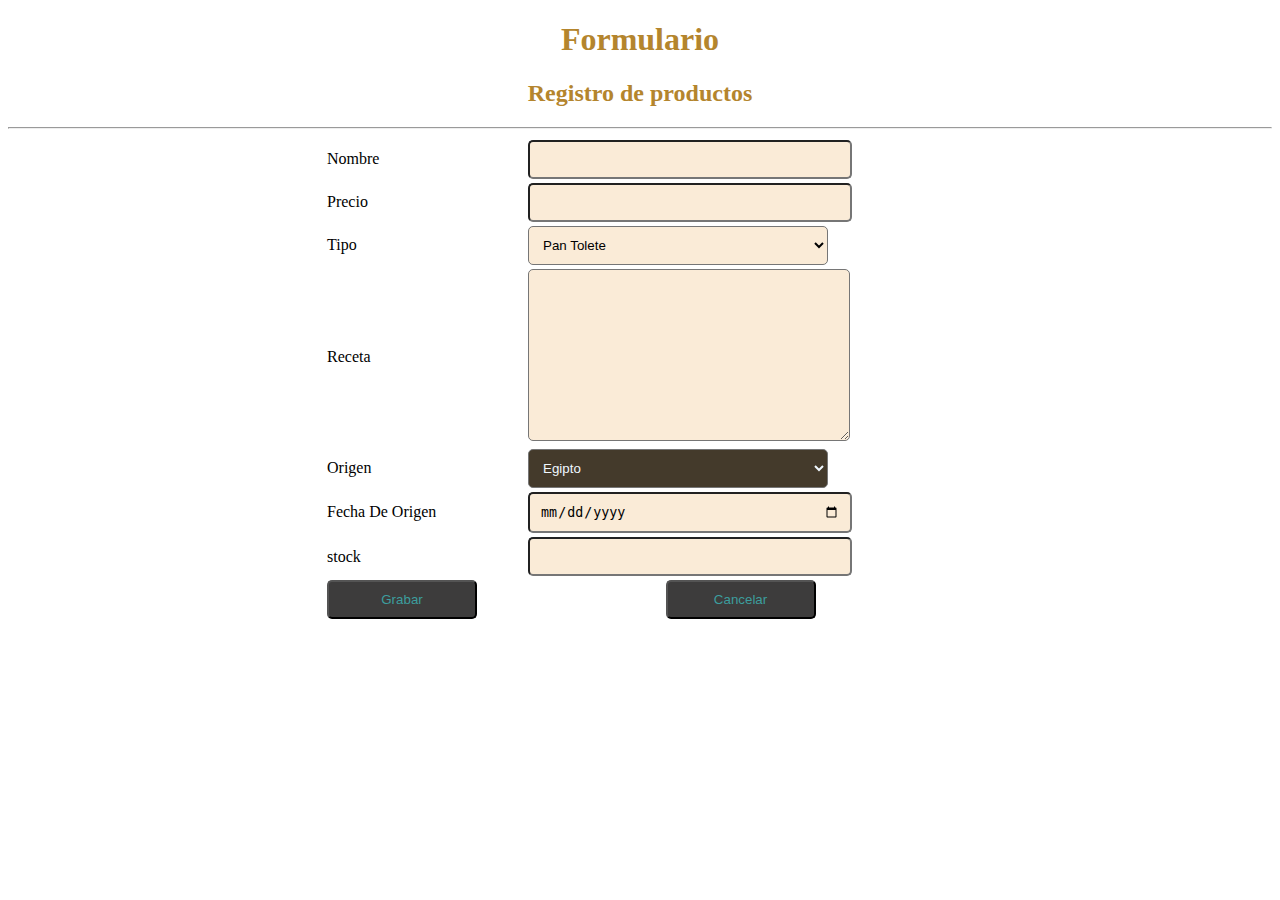
<file: index.html>
<!DOCTYPE html>
<html lang="es">
<head>
    <meta charset="UTF-8">
    <meta http-equiv="X-UA-Compatible" content="IE=edge">
    <meta name="viewport" content="width=device-width, initial-scale=1.0">
    <title>Formulario</title>
    <link rel="stylesheet" href="css/stilos.css">
    <style>

    </style>
</head>
<body>
    <h1>Formulario</h1>
    <h2>Registro de productos</h2>
    <hr>
    <form action="">
        <table>
            <tr>
                <td>Nombre</td>
                <td>
                    <input type="text" name="" id="txNom">
                </td>
            </tr>
            <tr>
                <td>Precio</td>
                <td>
                    <input type="number" name="" id="">
                </td>
            </tr>
            <tr>
                <td>Tipo</td>
                <td>
                    <select name="" id="Tipo">
                        <option value="1">Pan Tolete</option>
                        <option value="2">Pan Ciabatta</option>
                        <option value="3">Pan Frances</option>
                        <option value="4">Pan Hamburguesa</option>
                    </select>
                </td>
            </tr>
            <tr>
                <td>Receta</td>
                <td>
                    <textarea name="" id="" cols="60" rows="10"></textarea>
                </td>
            </tr>
            <tr>
                <td>Origen</td>
                <td>
                    <select name="" id="" class="origen">
                        <option value="1">Egipto</option>
                        <option value="2">Italia</option>
                        <option value="3">Frances</option>
                        <option value="4">Alemania</option>
                    </select>
                </td>
            </tr>
            <tr>
                <td>Fecha De Origen</td>
                <td>
                    <input type="date" name="" id="">
                </td>
            </tr>
            <tr>
                <td>stock</td>
                <td>
                    <input type="number" name="" id="NumStk">
                </td>
            </tr>

            <tr>
                <td>
                     <button>Grabar</button>
                </td>
                <td style="text-align: center;">
                    <button>Cancelar</button>
                </td>
            </tr>
        </table>
    </form>
</body>
</html>
</file>
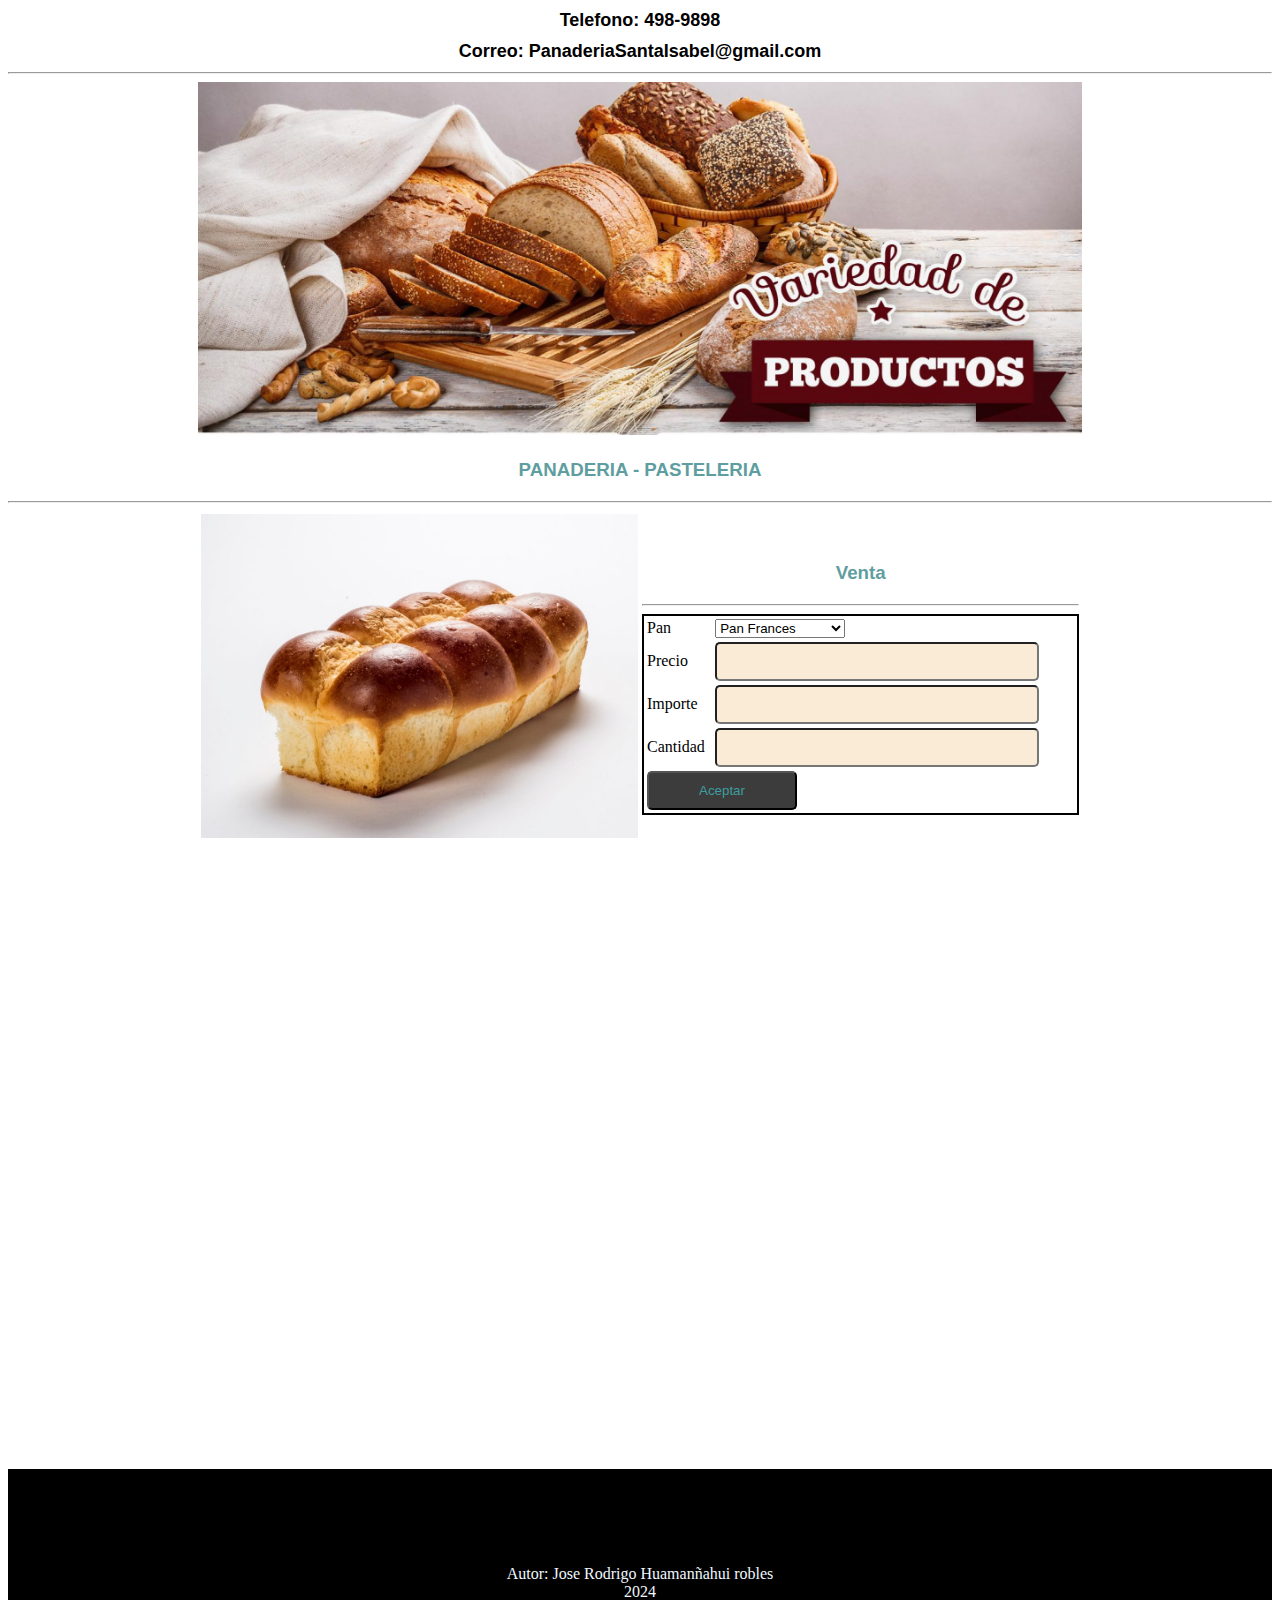
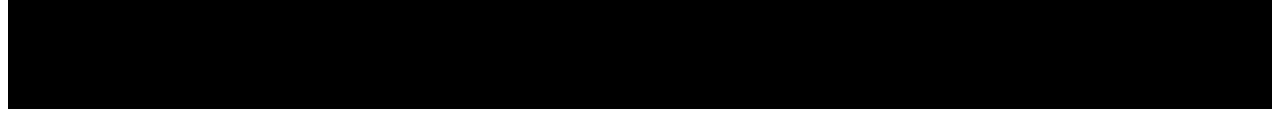
<file: panaderia.html>
<!DOCTYPE html>
<html lang="es">
<head>
    <meta charset="UTF-8">
    <meta http-equiv="X-UA-Compatible" content="IE=edge">
    <meta name="viewport" content="width=device-width, initial-scale=1.0">
    <title>Panaderia</title>
    <style>
        h3{
            text-align: center;
            color: cadetblue;
            font-family: 'Segoe UI', Tahoma, Geneva, Verdana, sans-serif;
            margin: 20px;
        }
        table{
            margin: auto;
            width: 70%;
        }
        .tabla{
            border: 2px solid black; 
            width: 100%;
        }
        footer{
            text-align: center;
            background-color: black;
            color: white;
            height: 40px;
            padding-top: 30px;
            padding-bottom: 60px;
            margin-top: 20px;
        }
        input{
            border-radius: 5px;
            padding: 10px;
            background-color: antiquewhite;
            width: 300px;
        }
        button{
            border-radius: 5px;
            padding: 10px;
            width: 150px;
            color: rgb(60, 158, 158);
            background-color: rgb(61, 60, 60);
        }
        h2{
            text-align: center;
            font-family: 'Gill Sans', 'Gill Sans MT', Calibri, 'Trebuchet MS', sans-serif;
            color: black;
            margin: 10px;
            font-size: 18px;
            font-weight: bold;
        }
    </style>
</head>
<body>
    <div>
        <h2>Telefono: 498-9898 </h2>
        <h2>Correo: PanaderiaSantaIsabel@gmail.com</h2>
        <hr>
    </div>
    <div style="text-align: center;">
        <img src="img/banner01.jpg" width="70%" alt="">
    </div>
    <h3>PANADERIA - PASTELERIA</h3>
    <hr>
    <table>
        <tr>
            <td>
                <img src="img/pan brioche.jpg" width="100%" alt="">
            </td>          
            <td style="width: 50%;">
                <form action="">
                    <h3>Venta</h3>
                    <hr>
                    <table class="tabla">
                        <tr>
                            <td>Pan</td>
                            <td>
                            <select name="" id="">
                                <option value="1">Pan Frances</option>
                                <option value="2">pan tolete</option>
                                <option value="3">pan hamburguesa</option>
                                <option value="4">pan cachito</option>
                            </select>
                            </td>
                        </tr>
                        <tr>
                            <td>Precio</td>
                            <td>
                                <input type="text" name="" id="">
                            </td>
                        </tr>
                        <tr>
                            <td>Importe</td>
                            <td>
                                <input type="text" name="" id="">
                            </td>
                        </tr>
                        <tr>
                            <td>Cantidad</td>
                            <td>
                                <input type="text" name="" id="">
                            </td>
                        </tr>
                        <tr>
                            <td colspan="2">
                                <button>Aceptar</button>
                            </td>
                        </tr>
                    </table>
                </form>
            </td>
        </tr>
    </table>
    <!--Ubicacion de la panaderia con google maps-->
    <div style="text-align: center;">
        <iframe src="https://www.google.com/maps/embed?pb=!1m18!1m12!1m3!1d243.74265532985393!2d-76.92764138543586!3d-12.188398540573289!2m3!1f0!2f0!3f0!3m2!1i1024!2i768!4f13.1!3m3!1m2!1s0x9105b9b7da6d3abb%3A0xbc7a5fe9a4af1981!2spanaderia%20SANTA%20ISABEL!5e0!3m2!1ses!2spe!4v1725978685744!5m2!1ses!2spe" width="70%" height="600" style="border:0;" allowfullscreen="" loading="lazy" referrerpolicy="no-referrer-when-downgrade"></iframe>
    </div>
</body>
<footer style="background-color: black; height: 150px;"> 
    <p style="text-align: center; color:aliceblue; padding: 50px">
        Autor: Jose Rodrigo Huamanñahui robles 
        <br>
        2024
    </p>
</footer>
</html>
</file>
<file: css/stilos.css>
h1,h2{
    text-align: center;
    color: rgb(180, 133, 45);
}
table{
    width: 50%;
    margin: auto; /*center*/
}
input,select,textarea{
    border-radius: 5px;
    padding: 10px;
    background-color: antiquewhite;
    width: 300px;
}
button{
    border-radius: 5px;
    padding: 10px;
    width: 150px;
    color: rgb(60, 158, 158);
    background-color: rgb(61, 60, 60);
}
.origen{
    background-color: rgb(68, 58, 43);
    color: aliceblue;
}
</file>
